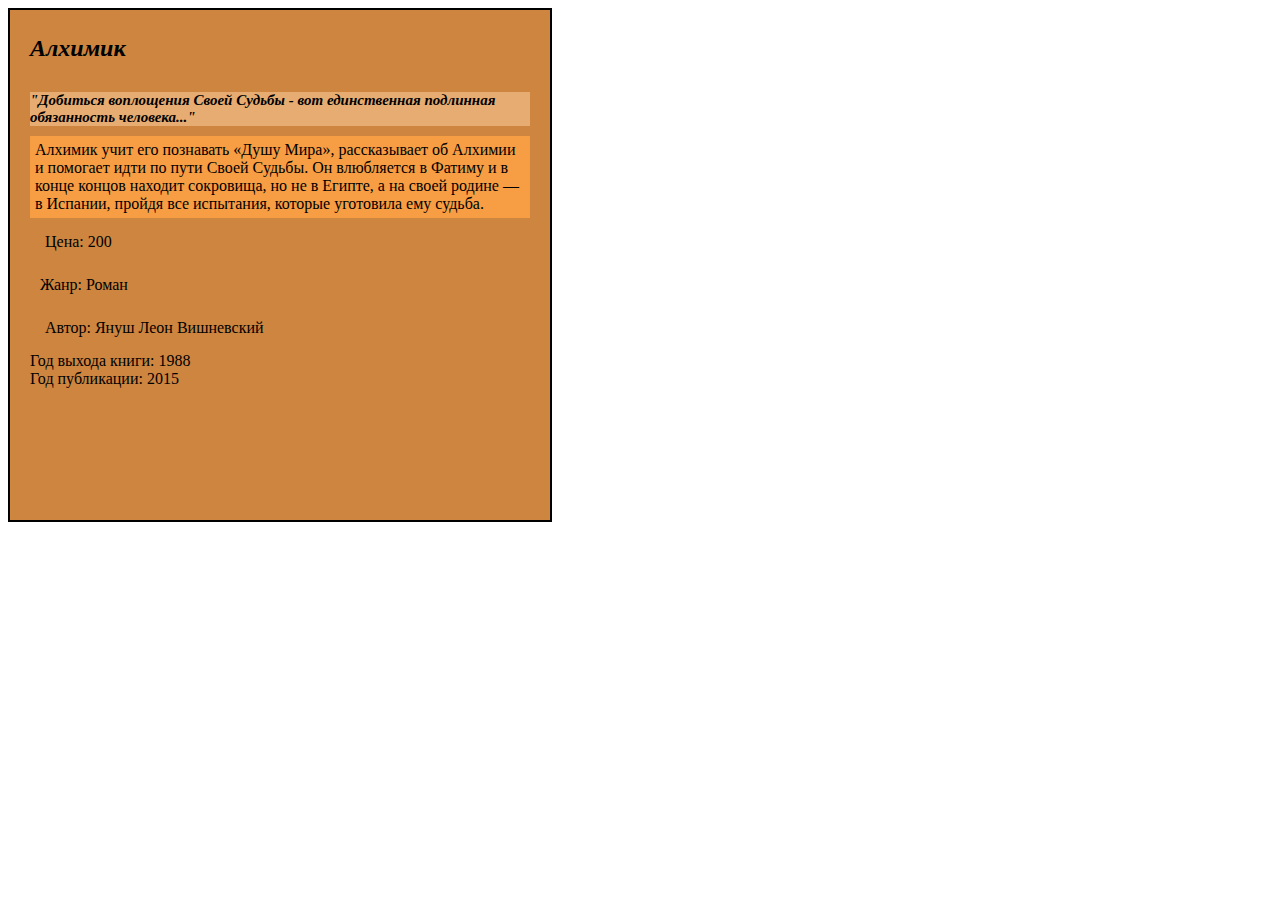
<file: homework/book.html>
<!DOCTYPE html>
<html lang="en">
<head>
    <meta charset="UTF-8">
    <meta name="viewport" content="width=device-width, initial-scale=1.0">
    <title>Document</title>
    <link rel="stylesheet" href="./book.css"
</head>
<body>

    <section>
        <div class="container">
            <h2 class="title">Алхимик</h2>
            <h1 class="subtitle">"Добиться воплощения Своей Судьбы - вот единственная подлинная обязанность человека..."</h1>
            <div class="description">Алхимик учит его познавать «Душу Мира», рассказывает об Алхимии и помогает идти по пути Своей Судьбы. Он влюбляется в Фатиму и в конце концов находит сокровища, но не в Египте, а на своей родине — в Испании, пройдя все испытания, которые уготовила ему судьба.
                
            </div>

            <div class="price">Цена: 200</div>
            <div class="genre">Жанр: Роман</div>
            <div class="author">Автор: Януш Леон Вишневский</div>
            <time datetime="year">Год выхода книги: 1988</time>
            <time datetime="date">Год публикации: 2015</time>

        </div>

    </section>
</body>
</html>
</file>
<file: homework/book.css>
.container{
    border: 2px solid black;
    width: 500px;
    height: 500px;
    padding: 5px 20px;
    display: flex;
    flex-direction: column;
    background-color: peru;
}
.title{
    font-size: 24px;
    font-style: oblique;

}
.subtitle{
    font-size: 15px;
    font-style: italic;
    background-color: rgb(231, 172, 114);
}
.description{
    background-color: beige;
    padding: 5px 5px;
    background-color: rgb(247, 157, 67);
}
.price{
    padding: 15px;
}
.genre{
    padding: 10px;
}
.author{
    padding: 15px ;
}
</file>
